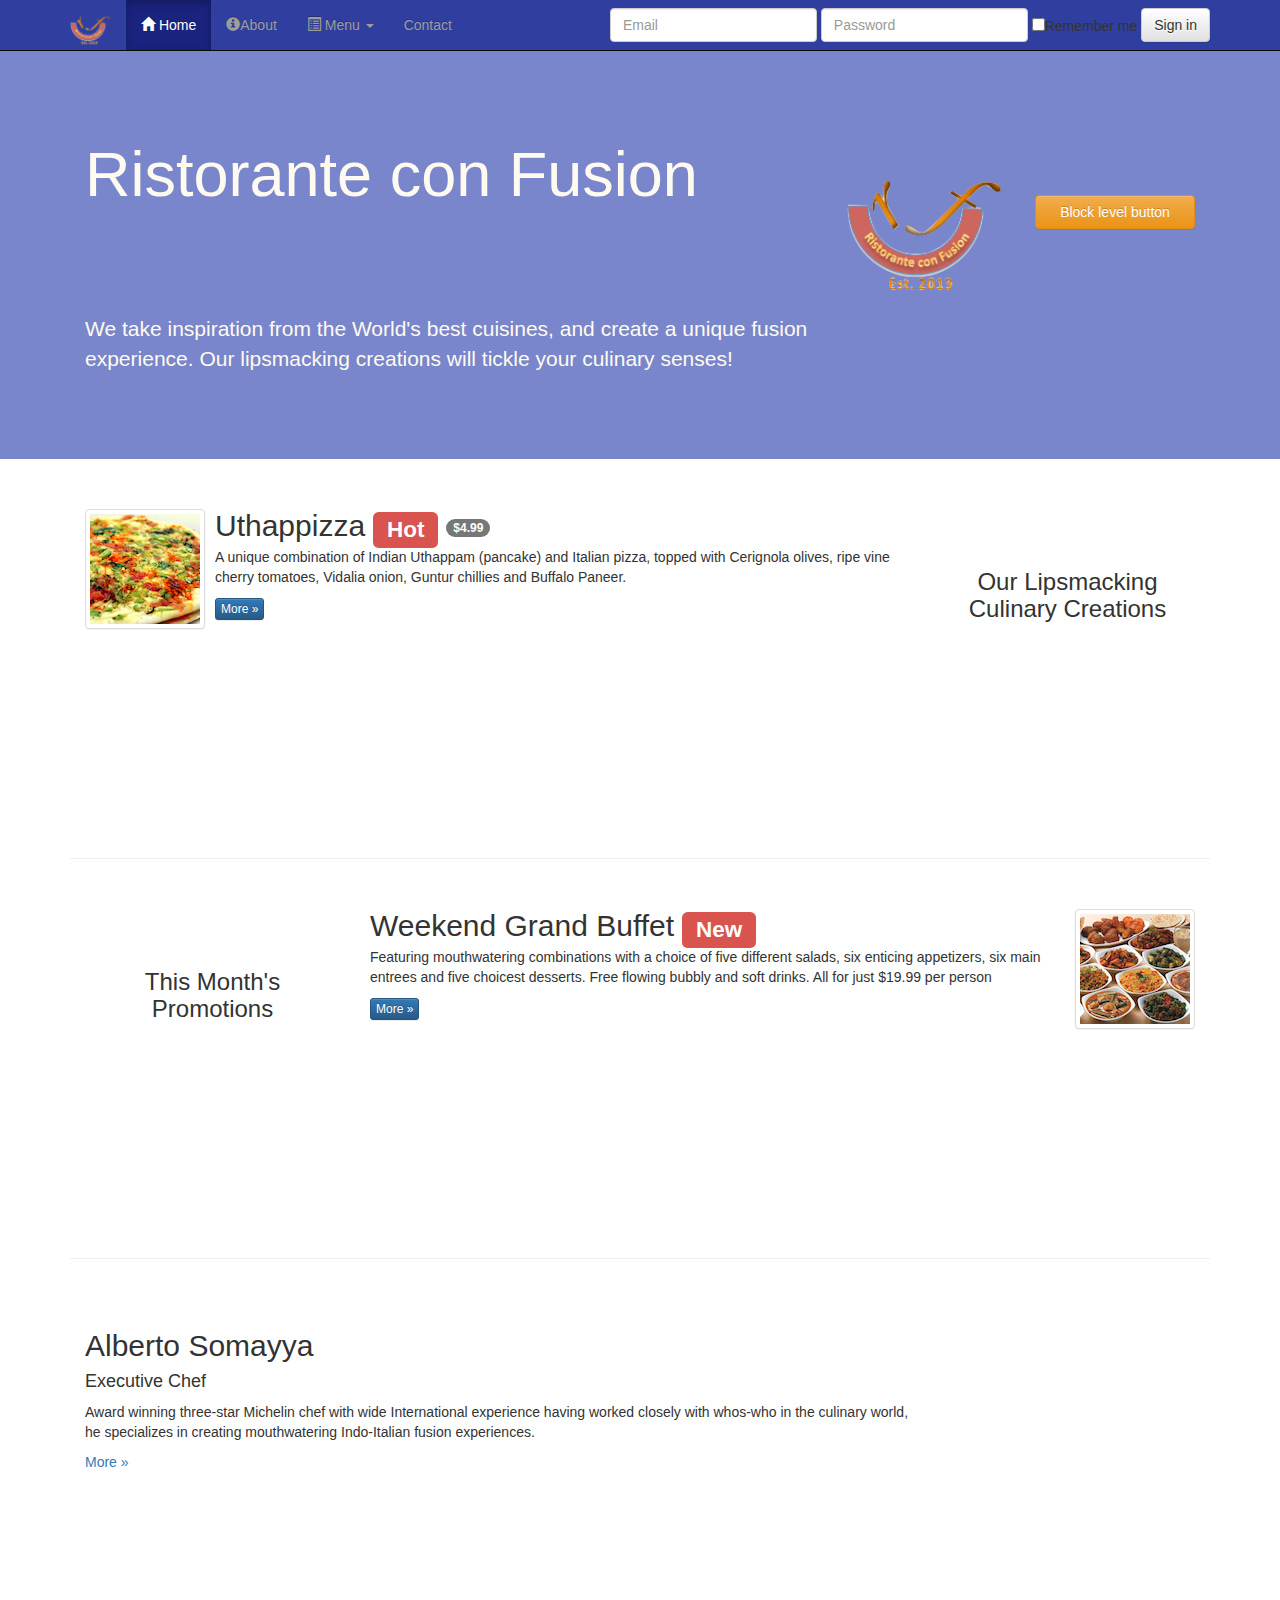
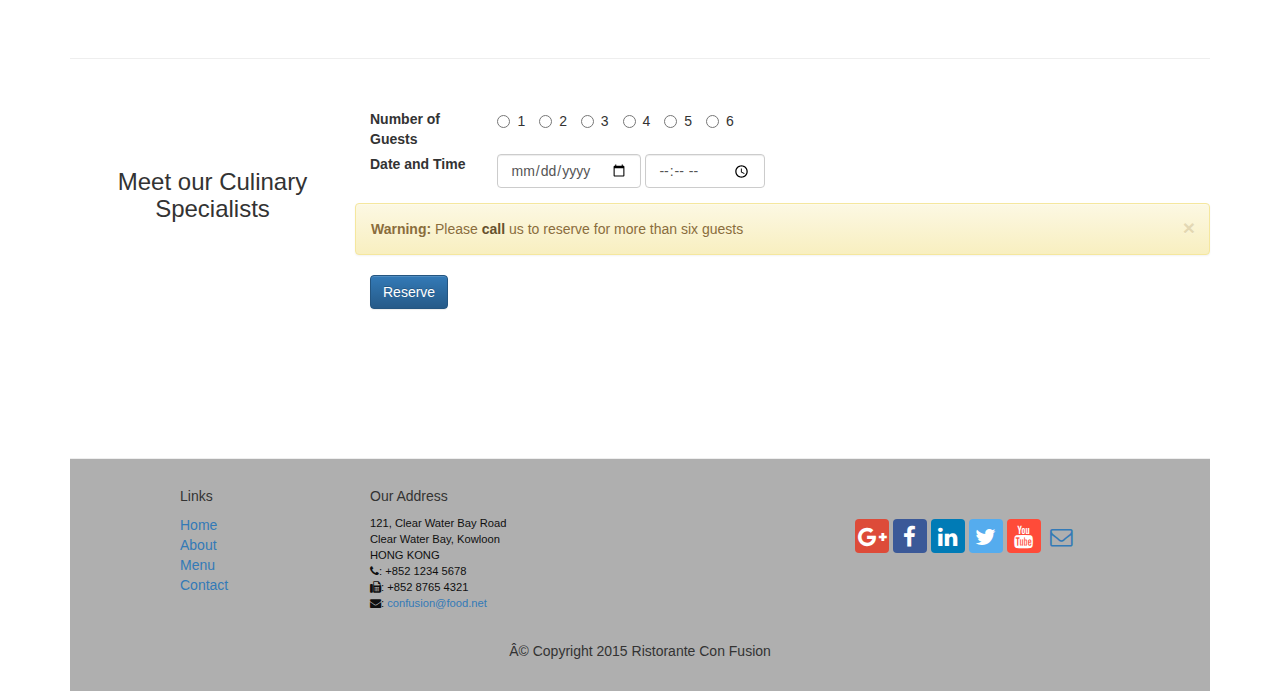
<file: src/index.html>
<!DOCTYPE html>
<html>
<head>

<meta charset="ISO-8859-1">
<meta charset="utf-8">
<meta http-equiv="X-UA-Compatible" content="IE=edge">
<meta name="viewport" content="width=device-width, initial-scale=1">

<link href="css/font-awesome.min.css" rel="stylesheet">
<link href="css/bootstrap-social.css" rel="stylesheet">
<link href="css/bootstrap.min.css" rel="stylesheet">
<link href="css/bootstrap-theme.min.css" rel="stylesheet">
<link href="css/mystyles.css" rel="stylesheet">

<title>Ristorante Con Fusion</title>
</head>

<body>
	<nav class="navbar navbar-inverse navbar-fixed-top" role="navigation">
		<div class="container">
			<div class="navbar-header">
				<button type="button" class="navbar-toggle collapsed"
					data-toggle="collapse" data-target="#navbar" aria-expanded="false"
					aria-controls="navbar">
					<span class="sr-only">Toggle navigation</span> <span
						class="icon-bar"></span> <span class="icon-bar"></span> <span
						class="icon-bar"></span>
				</button>
				<a class="navbar-brand" href="#"><img src="img/logo.png"
					height=30 width=41></a>
			</div>
			<div id="navbar" class="navbar-collapse collapse">
				<ul class="nav navbar-nav">
					<li class="active"><a href="index.html"><span
							class="glyphicon glyphicon-home" aria-hidden="true"></span> Home</a></li>
					<li><a href="aboutus.html"><span
							class="glyphicon glyphicon-info-sign" aria-hidden="true"></span>About</a></li>
					<li class="dropdown"><a href="#" class="dropdown-toggle"
						data-toggle="dropdown" role="button" aria-haspopup="true"
						aria-expanded="false"><span
							class="glyphicon glyphicon-list-alt" aria-hidden="true"></span>
							Menu <span class="caret"></span></a>
						<ul class="dropdown-menu">
							<li><a href="#">Appetizers</a></li>
							<li><a href="#">Main Courses</a></li>
							<li><a href="#">Desserts</a></li>
							<li><a href="#">Drinks</a></li>
							<li role="separator" class="divider"></li>
							<li class="dropdown-header">Specials</li>
							<li><a href="#">Lunch Buffet</a></li>
							<li><a href="#">Weekend Brunch</a></li>
						</ul></li>
					<li><a href="contactus.html">Contact</a></li>
				</ul>
				<form class="navbar-form navbar-right">
					<div class="form-group">
						<label class="sr-only" for="email">Email address</label> <input
							type="email" class="form-control" id="email" placeholder="Email">
					</div>
					<div class="form-group">
						<label class="sr-only" for="password">Password</label> <input
							type="password" class="form-control" id="password"
							placeholder="Password">
					</div>
					<div class="checkbox">
						<label><input type="checkbox">Remember me</label>
					</div>
					<button type="submit" class="btn btn-default">Sign in</button>
				</form>
			</div>
		</div>
	</nav>
	<header class="jumbotron">
		<div class="container">
			<div class="row row-header">
				<div class="col-xs-12 col-sm-8">
					<h1>Ristorante con Fusion</h1>
					<p style="padding: 40px;"></p>
					<p>We take inspiration from the World's best cuisines, and
						create a unique fusion experience. Our lipsmacking creations will
						tickle your culinary senses!</p>
				</div>
				<div class="col-xs-12 col-sm-2">
					<p style="padding: 20px;"></p>
					<img src="img/logo.png" class="img-responsive">
				</div>
				<p style="padding: 30px;"></p>
				<div class="col-xs-12 col-sm-2">
					<button type="button" href="#reserveForm"
						class="btn btn-warning btn-block">Block level button</button>
				</div>
			</div>
		</div>
	</header>

	<div class="container">
		<div class="row row-content">
			<div class="col-xs-12 col-sm-3 col-sm-push-9">
				<p style="padding: 20px;"></p>
				<h3 align=center>Our Lipsmacking Culinary Creations</h3>
			</div>
			<div class="col-xs-12 col-sm-9 col-sm-pull-3">
				<div class="media">
					<div class="media-left media-middle">
						<a href="#"> <img class="media-object img-thumbnail"
							src="img/uthappizza.png" alt="Uthappizza">
						</a>
					</div>
					<div class="media-body">
						<h2 class="media-heading">
							Uthappizza <span class="label label-danger">Hot</span> <span
								class="badge">$4.99</span>
						</h2>
						<p>A unique combination of Indian Uthappam (pancake) and
							Italian pizza, topped with Cerignola olives, ripe vine cherry
							tomatoes, Vidalia onion, Guntur chillies and Buffalo Paneer.</p>
						<p>
							<a class="btn btn-primary btn-xs" href="#">More &raquo;</a>
						</p>
					</div>
				</div>
			</div>
		</div>

		<div class="row row-content">
			<div class="col-xs-12 col-sm-3">
				<p style="padding: 20px;"></p>
				<h3 align=center>This Month's Promotions</h3>
			</div>
			<div class="col-xs-12 col-sm-9">
				<div class="media">
					<div class="media-body">
						<h2 class="media-heading">
							Weekend Grand Buffet <span class="label label-danger">New</span>
						</h2>
						<p>Featuring mouthwatering combinations with a choice of five
							different salads, six enticing appetizers, six main entrees and
							five choicest desserts. Free flowing bubbly and soft drinks. All
							for just $19.99 per person</p>
						<p>
							<a class="btn btn-primary btn-xs" href="#">More &raquo;</a>
						</p>
					</div>
					<div class="media-right">
						<a href="#"> <img class="media-object img-thumbnail"
							src="img/buffet.png" alt="Buffet">
						</a>
					</div>
				</div>
			</div>
		</div>


		<div class="row row-content">
			<div class="col-xs-12 col-sm-3 col-sm-pull-9">
				<p style="padding: 20px;"></p>
				<h3 align=center>Meet our Culinary Specialists</h3>
			</div>
			<div class="col-xs-12 col-sm-9 col-sm-pull-3">
				<h2>Alberto Somayya</h2>
				<h4>Executive Chef</h4>
				<p>Award winning three-star Michelin chef with wide
					International experience having worked closely with whos-who in the
					culinary world, he specializes in creating mouthwatering
					Indo-Italian fusion experiences.</p>
				<p>
					<a href="#">More &raquo;</a>
				</p>
			</div>
		</div>

		<div class="row row-content">
			<form id="reserveForm">
				<div class="col-xs-12 col-sm-3">
					<p style="padding: 20px;"></p>
					<h3 align=center>Meet our Culinary Specialists</h3>
				</div>
				<div class="col-xs-12 col-sm-9">
					<div class="row">
						<div class="form-group">
							<label for="guests" class="col-sm-2 control-label">Number
								of Guests</label> <label class="radio-inline"> <input
								type="radio" name="inlineRadioOptions" id="inlineRadio1"
								value="option1"> 1
							</label> <label class="radio-inline"> <input type="radio"
								name="inlineRadioOptions" id="inlineRadio2" value="option2">
								2
							</label> <label class="radio-inline"> <input type="radio"
								name="inlineRadioOptions" id="inlineRadio3" value="option3">
								3
							</label> <label class="radio-inline"> <input type="radio"
								name="inlineRadioOptions" id="inlineRadio1" value="option1">
								4
							</label> <label class="radio-inline"> <input type="radio"
								name="inlineRadioOptions" id="inlineRadio1" value="option1">
								5
							</label> <label class="radio-inline"> <input type="radio"
								name="inlineRadioOptions" id="inlineRadio1" value="option1">
								6
							</label>
						</div>
					</div>

					<div class="row">
						<div class="form-inline form-group">
							<label for="guests" class="col-sm-2 control-label">Date
								and Time</label> <input type="date" class="form-control"> <input
								type="time" class="form-control">
						</div>
					</div>

					<div class="row">
						<div class="alert alert-warning alert-dismissible" role="alert">
							<button type="button" class="close" data-dismiss="alert"
								aria-label="Close">
								<span aria-hidden="true">&times;</span>
							</button>
							<strong>Warning:</strong> Please <a href="tel:+20384930285"
								class="alert-link">call</a> us to reserve for more than six
							guests

						</div>
					</div>
					<div class="row">
						<div class="form-group">
							<div class="col-sm-4">
								<button type="button" class="btn btn-primary ">Reserve</button>
							</div>
						</div>
					</div>
				</div>
			</form>
		</div>
	</div>

	<footer>
		<div class="container">
			<div class="row row-footer">
				<div class="col-xs-5 col-xs-offset-1 col-sm-2 col-sm-offset-1">
					<h5>Links</h5>
					<ul class="list-unstyled">
						<li><a href="#">Home</a></li>
						<li><a href="#">About</a></li>
						<li><a href="#">Menu</a></li>
						<li><a href="#">Contact</a></li>
					</ul>
				</div>
				<div class="col-xs-6 col-sm-5">
					<h5>Our Address</h5>

					<address>
						121, Clear Water Bay Road<br> Clear Water Bay, Kowloon<br>
						HONG KONG<br> <i class="fa fa-phone"></i>: +852 1234 5678<br>
						<i class="fa fa-fax"></i>: +852 8765 4321<br> <i
							class="fa fa-envelope"></i>: <a href="mailto:confusion@food.net">confusion@food.net</a>
					</address>
				</div>
				<div class="col-xs-12 col-sm-4">
					<div class="nav navbar-nav" style="padding: 40px 10px;">
						<a class="btn btn-social-icon btn-google-plus"
							href="http://google.com/+"><i class="fa fa-google-plus"></i></a>
						<a class="btn btn-social-icon btn-facebook"
							href="http://www.facebook.com/profile.php?id="><i
							class="fa fa-facebook"></i></a> <a
							class="btn btn-social-icon btn-linkedin"
							href="http://www.linkedin.com/in/"><i class="fa fa-linkedin"></i></a>
						<a class="btn btn-social-icon btn-twitter"
							href="http://twitter.com/"><i class="fa fa-twitter"></i></a> <a
							class="btn btn-social-icon btn-youtube"
							href="http://youtube.com/"><i class="fa fa-youtube"></i></a> <a
							class="btn btn-social-icon" href="mailto:"><i
							class="fa fa-envelope-o"></i></a>
					</div>
				</div>
				<div class="col-xs-12">
					<p style="padding: 10px;"></p>
					<p align=center>© Copyright 2015 Ristorante Con Fusion</p>
				</div>
			</div>
		</div>
	</footer>
	<script
		src="https://ajax.googleapis.com/ajax/libs/jquery/1.11.3/jquery.min.js"></script>
	<script src="js/bootstrap.min.js"></script>
</body>
</html>
</file>
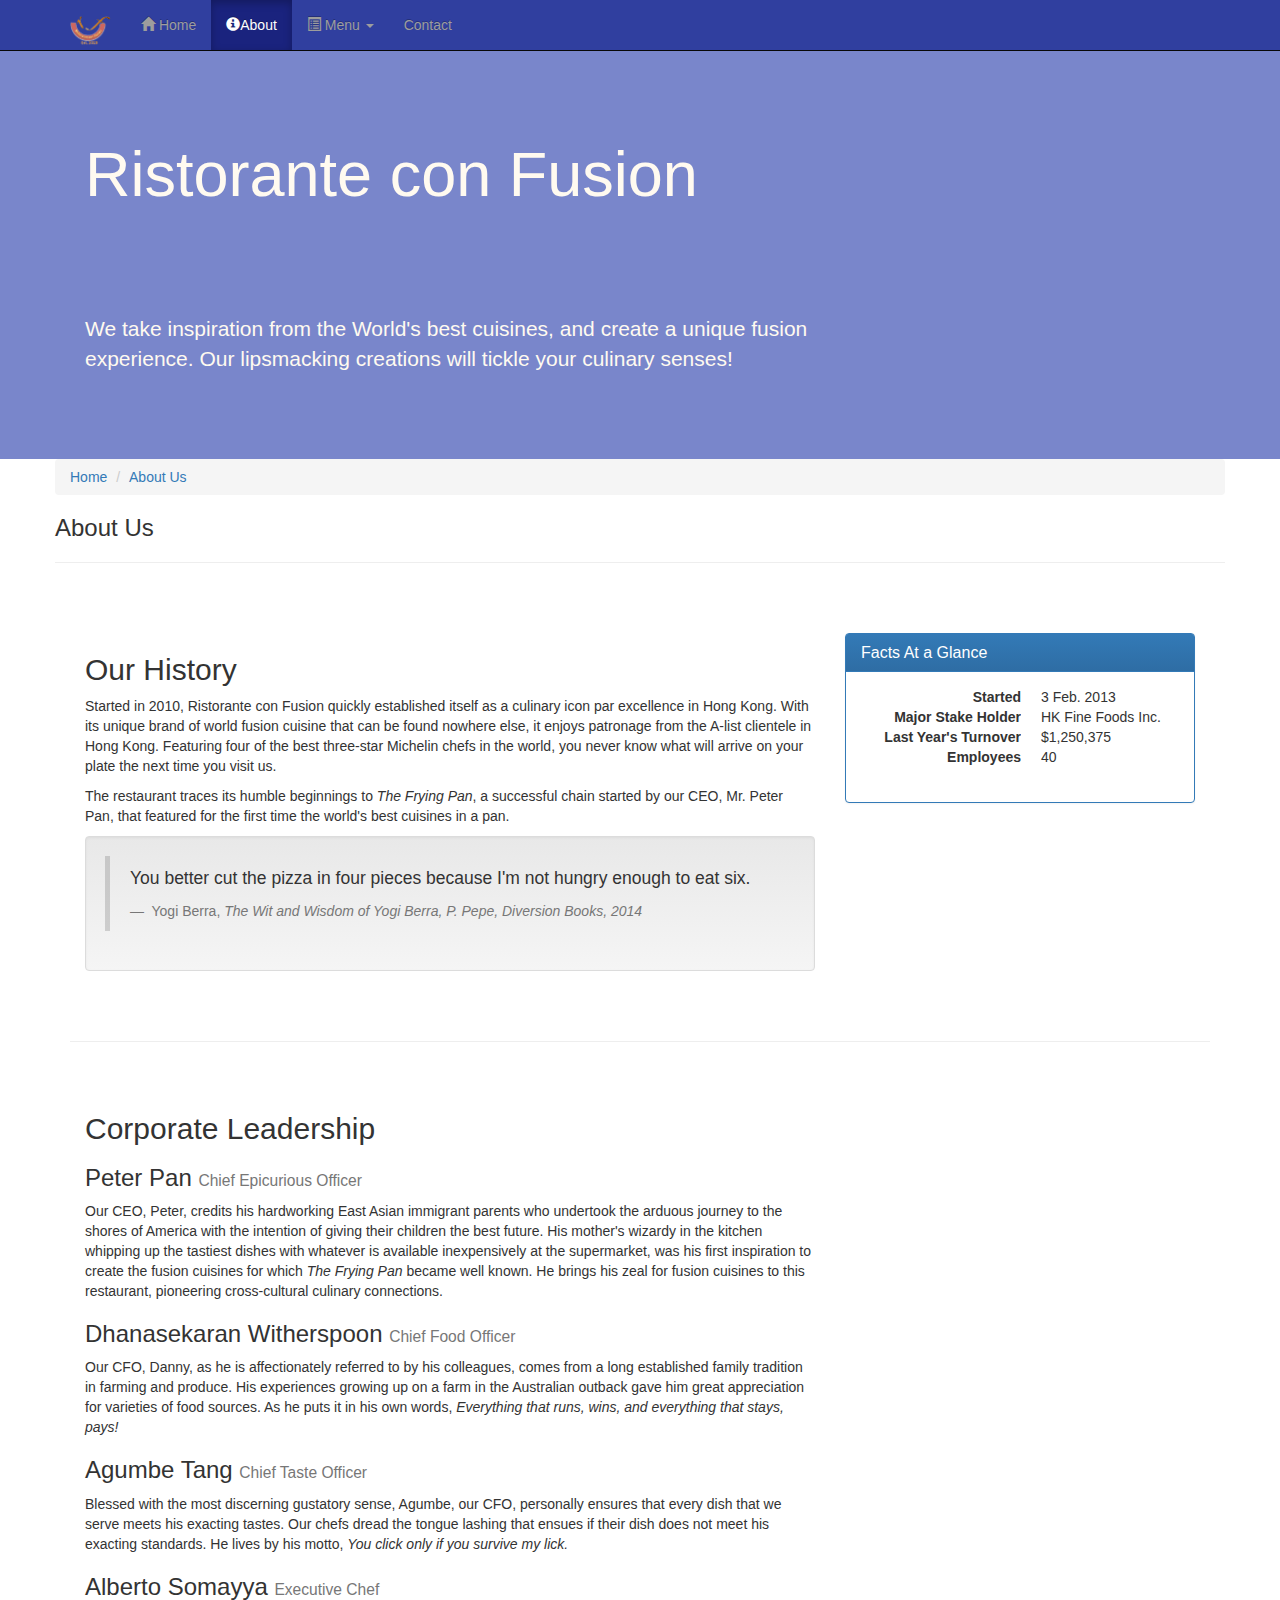
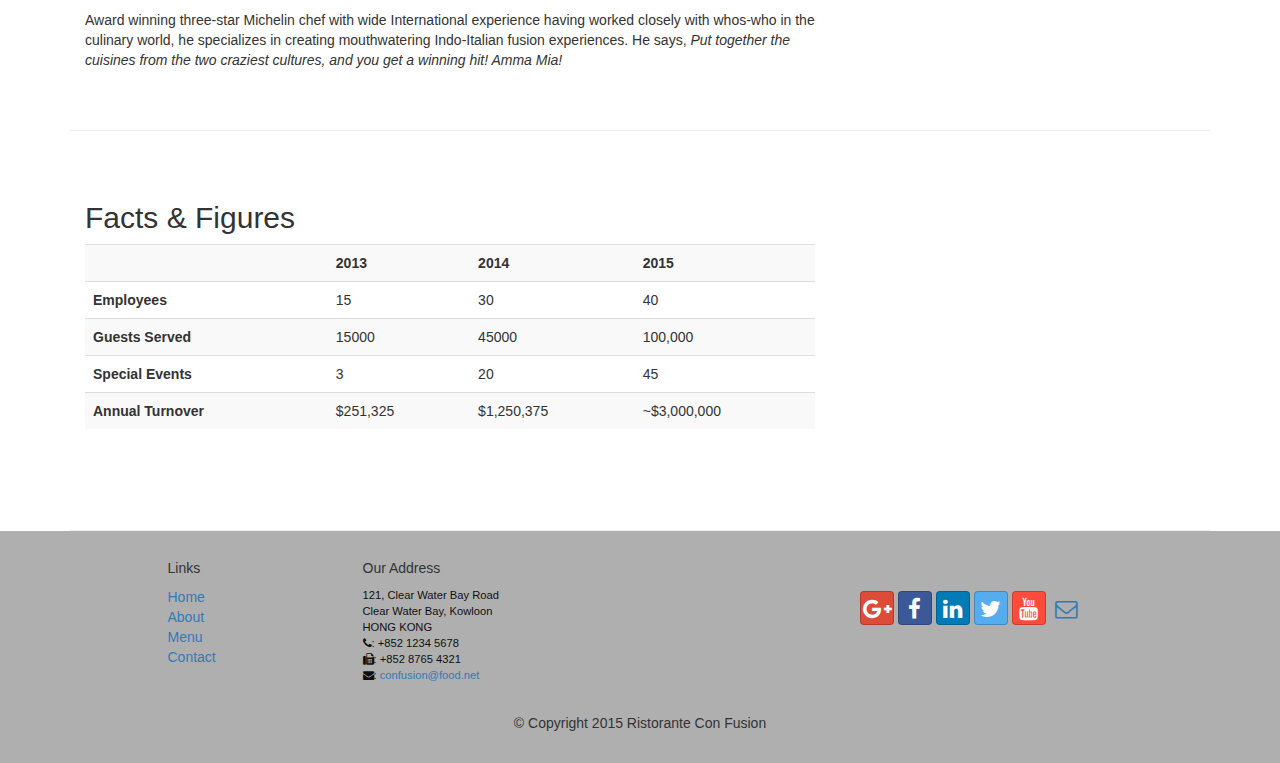
<file: src/aboutus.html>
<!DOCTYPE html>
<html lang="en">

<head>
<meta charset="utf-8">
<meta http-equiv="X-UA-Compatible" content="IE=edge">
<meta name="viewport" content="width=device-width, initial-scale=1">
<!-- The above 3 meta tags *must* come first in the head; any other head 
         content must come *after* these tags -->
<title>Ristorante Con Fusion: About Us</title>
<!-- Bootstrap -->
<link href="css/bootstrap.min.css" rel="stylesheet">
<link href="css/bootstrap-theme.min.css" rel="stylesheet">
<link href="css/font-awesome.min.css" rel="stylesheet">
<link href="css/bootstrap-social.css" rel="stylesheet">
<link href="css/mystyles.css" rel="stylesheet">

<!-- HTML5 shim and Respond.js for IE8 support of HTML5 elements and media queries -->
<!-- WARNING: Respond.js doesn't work if you view the page via file:// -->
<!--[if lt IE 9]>
      <script src="https://oss.maxcdn.com/html5shiv/3.7.2/html5shiv.min.js"></script>
      <script src="https://oss.maxcdn.com/respond/1.4.2/respond.min.js"></script>
    <![endif]-->
</head>

<body>
	<nav class="navbar navbar-inverse navbar-fixed-top" role="navigation">
		<div class="container">
			<div class="navbar-header">
				<button type="button" class="navbar-toggle collapsed"
					data-toggle="collapse" data-target="#navbar" aria-expanded="false"
					aria-controls="navbar">
					<span class="sr-only">Toggle navigation</span> <span
						class="icon-bar"></span> <span class="icon-bar"></span> <span
						class="icon-bar"></span>
				</button>
				<a class="navbar-brand" href="#"><img src="img/logo.png" height=30 width=41></a>
			</div>
			<div id="navbar" class="navbar-collapse collapse">
				<ul class="nav navbar-nav">
					<li><a href="index.html"><span
							class="glyphicon glyphicon-home" aria-hidden="true"></span> Home</a></li>
					<li class="active"><a href="aboutus.html"><span
							class="glyphicon glyphicon-info-sign" aria-hidden="true"></span>About</a></li>
					<li class="dropdown"><a href="#" class="dropdown-toggle"
						data-toggle="dropdown" role="button" aria-haspopup="true"
						aria-expanded="false"><span
							class="glyphicon glyphicon-list-alt" aria-hidden="true"></span>
							Menu <span class="caret"></span></a>
						<ul class="dropdown-menu">
							<li><a href="#">Appetizers</a></li>
							<li><a href="#">Main Courses</a></li>
							<li><a href="#">Desserts</a></li>
							<li><a href="#">Drinks</a></li>
							<li role="separator" class="divider"></li>
							<li class="dropdown-header">Specials</li>
							<li><a href="#">Lunch Buffet</a></li>
							<li><a href="#">Weekend Brunch</a></li>
						</ul></li>
					<li><a href="contactus.html">Contact</a></li>
				</ul>
			</div>
		</div>
	</nav>
	<header class="jumbotron">

		<!-- Main component for a primary marketing message or call to action -->

		<div class="container">
			<div class="row row-header">
				<div class="col-xs-12 col-sm-8">
					<h1>Ristorante con Fusion</h1>
					<p style="padding: 40px;"></p>
					<p>We take inspiration from the World's best cuisines, and
						create a unique fusion experience. Our lipsmacking creations will
						tickle your culinary senses!</p>
				</div>
				<div class="col-xs-12 col-sm-4"></div>
			</div>
		</div>
	</header>

	<div class="container">
		<div class="row">
			<div>
				<ol class="breadcrumb">
					<li><a href="index.html">Home</a></li>
					<li class="active"><a href="aboutus.html">About Us</a></li>
				</ol>
			</div>
			<div>
				<h3>About Us</h3>
				<hr>
			</div>
		</div>

		<div class="row row-content">
			<div class="col-xs-12 col-sm-8">
				<h2>Our History</h2>
				<p>Started in 2010, Ristorante con Fusion quickly established
					itself as a culinary icon par excellence in Hong Kong. With its
					unique brand of world fusion cuisine that can be found nowhere
					else, it enjoys patronage from the A-list clientele in Hong Kong.
					Featuring four of the best three-star Michelin chefs in the world,
					you never know what will arrive on your plate the next time you
					visit us.</p>
				<p>
					The restaurant traces its humble beginnings to <em>The Frying
						Pan</em>, a successful chain started by our CEO, Mr. Peter Pan, that
					featured for the first time the world's best cuisines in a pan.
				</p>
				<div class="well">
					<blockquote>
						<p>You better cut the pizza in four pieces because I'm not
							hungry enough to eat six.</p>
						<footer>
							Yogi Berra, <cite>The Wit and Wisdom of Yogi Berra, P.
								Pepe, Diversion Books, 2014</cite>
						</footer>
					</blockquote>
				</div>
			</div>
			<div class="col-xs-12 col-sm-4">
				<div class="panel panel-primary">
					<div class="panel-heading">
						<h3 class="panel-title">Facts At a Glance</h3>
					</div>
					<div class="panel-body">
						<dl class="dl-horizontal">
							<dt>Started</dt>
							<dd>3 Feb. 2013</dd>
							<dt>Major Stake Holder</dt>
							<dd>HK Fine Foods Inc.</dd>
							<dt>Last Year's Turnover</dt>
							<dd>$1,250,375</dd>
							<dt>Employees</dt>
							<dd>40</dd>
						</dl>
					</div>
				</div>
				<p style="padding: 20px;"></p>
			</div>
		</div>


		<div class="row row-content">
			<div class="col-xs-12 col-sm-8">
				<h2>Corporate Leadership</h2>
				<h3>
					Peter Pan <small>Chief Epicurious Officer</small>
				</h3>
				<p>
					Our CEO, Peter, credits his hardworking East Asian immigrant
					parents who undertook the arduous journey to the shores of America
					with the intention of giving their children the best future. His
					mother's wizardy in the kitchen whipping up the tastiest dishes
					with whatever is available inexpensively at the supermarket, was
					his first inspiration to create the fusion cuisines for which <em>The
						Frying Pan</em> became well known. He brings his zeal for fusion
					cuisines to this restaurant, pioneering cross-cultural culinary
					connections.
				</p>
				<h3>
					Dhanasekaran Witherspoon <small>Chief Food Officer</small>
				</h3>
				<p>
					Our CFO, Danny, as he is affectionately referred to by his
					colleagues, comes from a long established family tradition in
					farming and produce. His experiences growing up on a farm in the
					Australian outback gave him great appreciation for varieties of
					food sources. As he puts it in his own words, <em>Everything
						that runs, wins, and everything that stays, pays!</em>
				</p>
				<h3>
					Agumbe Tang <small>Chief Taste Officer</small>
				</h3>
				<p>
					Blessed with the most discerning gustatory sense, Agumbe, our CFO,
					personally ensures that every dish that we serve meets his exacting
					tastes. Our chefs dread the tongue lashing that ensues if their
					dish does not meet his exacting standards. He lives by his motto, <em>You
						click only if you survive my lick.</em>
				</p>
				<h3>
					Alberto Somayya <small>Executive Chef</small>
				</h3>
				<p>
					Award winning three-star Michelin chef with wide International
					experience having worked closely with whos-who in the culinary
					world, he specializes in creating mouthwatering Indo-Italian fusion
					experiences. He says, <em>Put together the cuisines from the
						two craziest cultures, and you get a winning hit! Amma Mia!</em>
				</p>
			</div>
			<div class="col-xs-12 col-sm-4">
				<p style="padding: 20px;"></p>
			</div>
		</div>
		<div class="row row-content">
			<div class="col-xs-12 col-sm-8">
				<h2>Facts &amp; Figures</h2>
				<div class="table-responsive">
					<table class="table table-striped">
						<tr>
							<td>&nbsp;</td>
							<th>2013</th>
							<th>2014</th>
							<th>2015</th>
						</tr>
						<tr>
							<th>Employees</th>
							<td>15</td>
							<td>30</td>
							<td>40</td>
						</tr>
						<tr>
							<th>Guests Served</th>
							<td>15000</td>
							<td>45000</td>
							<td>100,000</td>
						</tr>
						<tr>
							<th>Special Events</th>
							<td>3</td>
							<td>20</td>
							<td>45</td>
						</tr>
						<tr>
							<th>Annual Turnover</th>
							<td>$251,325</td>
							<td>$1,250,375</td>
							<td>~$3,000,000</td>
						</tr>
					</table>
				</div>
			</div>
			<div class="col-xs-12 col-sm-4">
				<p style="padding: 20px;"></p>
			</div>
		</div>
	</div>

	<footer class="row-footer">
		<div class="container">
			<div class="row">
				<div class="col-xs-5 col-xs-offset-1 col-sm-2 col-sm-offset-1">
					<h5>Links</h5>
					<ul class="list-unstyled">
						<li><a href="#">Home</a></li>
						<li><a href="#">About</a></li>
						<li><a href="#">Menu</a></li>
						<li><a href="#">Contact</a></li>
					</ul>
				</div>
				<div class="col-xs-6 col-sm-5">
					<h5>Our Address</h5>
					<address>
						121, Clear Water Bay Road<br> Clear Water Bay, Kowloon<br>
						HONG KONG<br> <i class="fa fa-phone"></i>: +852 1234 5678<br>
						<i class="fa fa-fax"></i>: +852 8765 4321<br> <i
							class="fa fa-envelope"></i>: <a href="mailto:confusion@food.net">confusion@food.net</a>
					</address>
				</div>
				<div class="col-xs-12 col-sm-4">
					<div class="nav navbar-nav" style="padding: 40px 10px;">
						<a class="btn btn-social-icon btn-google-plus"
							href="http://google.com/+"><i class="fa fa-google-plus"></i></a>
						<a class="btn btn-social-icon btn-facebook"
							href="http://www.facebook.com/profile.php?id="><i
							class="fa fa-facebook"></i></a> <a
							class="btn btn-social-icon btn-linkedin"
							href="http://www.linkedin.com/in/"><i class="fa fa-linkedin"></i></a>
						<a class="btn btn-social-icon btn-twitter"
							href="http://twitter.com/"><i class="fa fa-twitter"></i></a> <a
							class="btn btn-social-icon btn-youtube"
							href="http://youtube.com/"><i class="fa fa-youtube"></i></a> <a
							class="btn btn-social-icon" href="mailto:"><i
							class="fa fa-envelope-o"></i></a>
					</div>
				</div>
				<div class="col-xs-12">
					<p style="padding: 10px;"></p>
					<p align=center>© Copyright 2015 Ristorante Con Fusion</p>
				</div>
			</div>
		</div>
	</footer>
	<!-- jQuery (necessary for Bootstrap's JavaScript plugins) -->
	<script
		src="https://ajax.googleapis.com/ajax/libs/jquery/1.11.3/jquery.min.js"></script>
	<!-- Include all compiled plugins (below), or include individual files as needed -->
	<script src="js/bootstrap.min.js"></script>
</body>

</html>
</file>
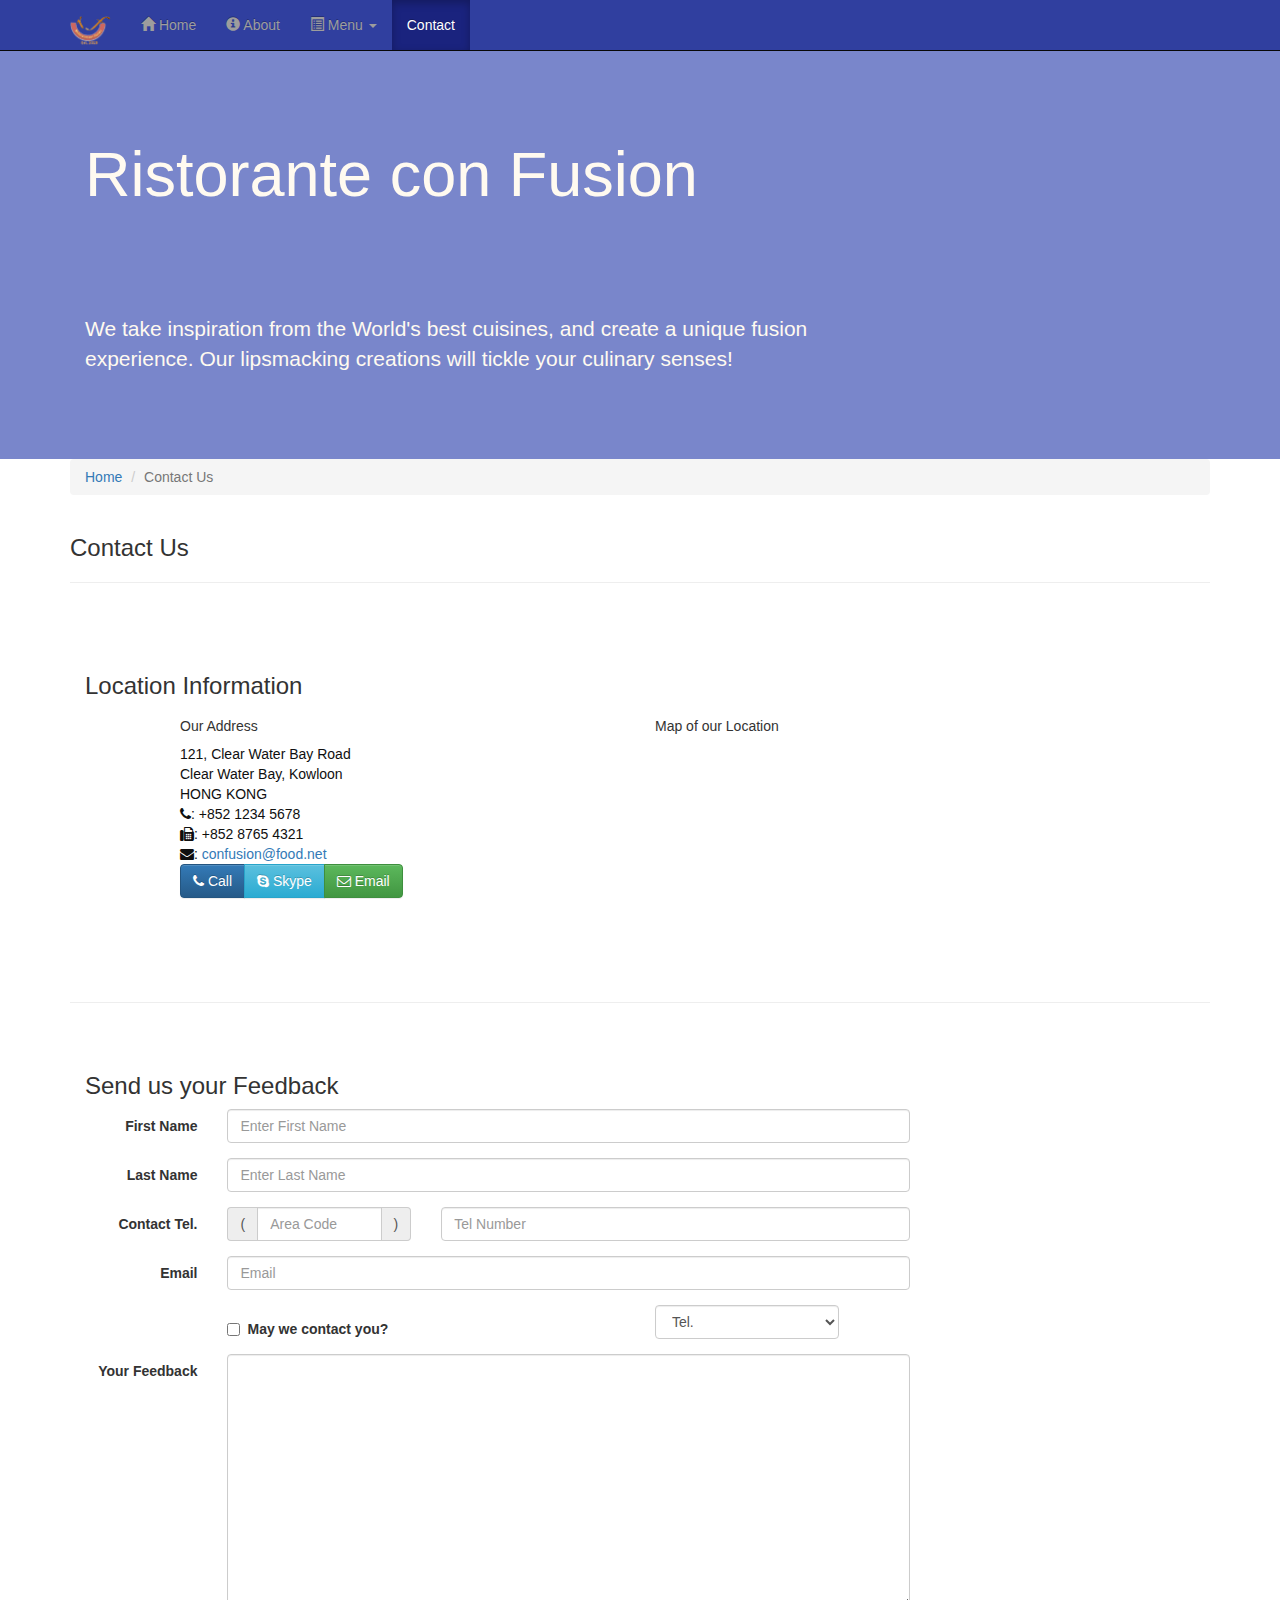
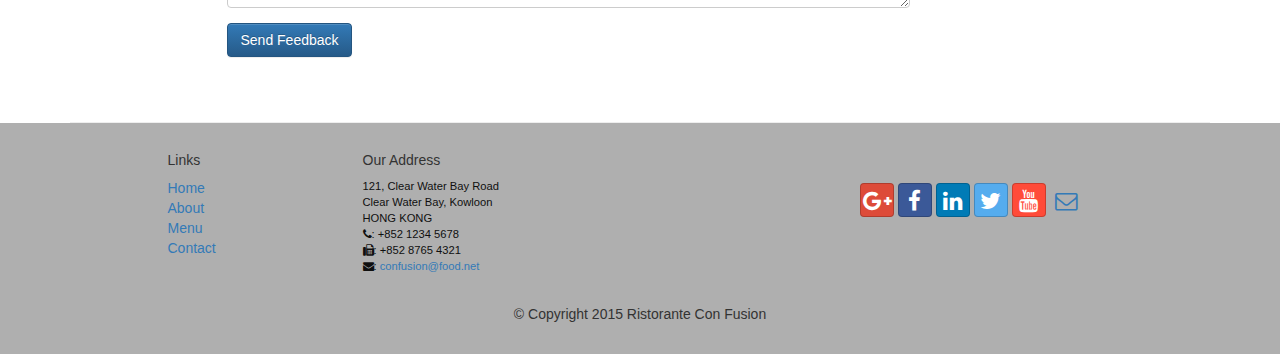
<file: src/contactus.html>
<!DOCTYPE html>
<html lang="en">

<head>
<meta charset="utf-8">
<meta http-equiv="X-UA-Compatible" content="IE=edge">
<meta name="viewport" content="width=device-width, initial-scale=1">
<!-- The above 3 meta tags *must* come first in the head; any other head 
         content must come *after* these tags -->
<title>Ristorante Con Fusion: About Us</title>
<!-- Bootstrap -->
<link href="css/bootstrap.min.css" rel="stylesheet">
<link href="css/bootstrap-theme.min.css" rel="stylesheet">
<link href="css/font-awesome.min.css" rel="stylesheet">
<link href="css/bootstrap-social.css" rel="stylesheet">
<link href="css/mystyles.css" rel="stylesheet">

<!-- HTML5 shim and Respond.js for IE8 support of HTML5 elements and media queries -->
<!-- WARNING: Respond.js doesn't work if you view the page via file:// -->
<!--[if lt IE 9]>
      <script src="https://oss.maxcdn.com/html5shiv/3.7.2/html5shiv.min.js"></script>
      <script src="https://oss.maxcdn.com/respond/1.4.2/respond.min.js"></script>
    <![endif]-->
</head>

<body>
	<nav class="navbar navbar-inverse navbar-fixed-top" role="navigation">
		<div class="container">
			<div class="navbar-header">
				<button type="button" class="navbar-toggle collapsed"
					data-toggle="collapse" data-target="#navbar" aria-expanded="false"
					aria-controls="navbar">
					<span class="sr-only">Toggle navigation</span> <span
						class="icon-bar"></span> <span class="icon-bar"></span> <span
						class="icon-bar"></span>
				</button>
				<a class="navbar-brand" href="#"><img src="img/logo.png" height=30 width=41></a>
			</div>
			<div id="navbar" class="navbar-collapse collapse">
				<ul class="nav navbar-nav">
					<li><a href="index.html"><span
							class="glyphicon glyphicon-home" aria-hidden="true"></span> Home</a></li>
					<li><a href="aboutus.html"> <span
							class="glyphicon glyphicon-info-sign" aria-hidden="true"></span>
							About
					</a></li>
					<li class="dropdown"><a href="#" class="dropdown-toggle"
						data-toggle="dropdown" role="button" aria-haspopup="true"
						aria-expanded="false"> <span
							class="glyphicon glyphicon-list-alt" aria-hidden="true"></span>
							Menu <span class="caret"></span></a>
						<ul class="dropdown-menu">
							<li><a href="#">Appetizers</a></li>
							<li><a href="#">Main Courses</a></li>
							<li><a href="#">Desserts</a></li>
							<li><a href="#">Drinks</a></li>
							<li role="separator" class="divider"></li>
							<li class="dropdown-header">Specials</li>
							<li><a href="#">Lunch Buffet</a></li>
							<li><a href="#">Weekend Brunch</a></li>
						</ul></li>
					<li class="active"><a href="contactus.html">Contact</a></li>
				</ul>
			</div>
		</div>
	</nav>
	<header class="jumbotron">

		<!-- Main component for a primary marketing message or call to action -->

		<div class="container">
			<div class="row row-header">
				<div class="col-xs-12 col-sm-8">
					<h1>Ristorante con Fusion</h1>
					<p style="padding: 40px;"></p>
					<p>We take inspiration from the World's best cuisines, and
						create a unique fusion experience. Our lipsmacking creations will
						tickle your culinary senses!</p>
				</div>
				<div class="col-xs-12 col-sm-4"></div>
			</div>
		</div>
	</header>

	<div class="container">
		<div class="row">
			<div class="col-xs-12">
				<ul class="breadcrumb">
					<li><a href="index.html">Home</a></li>
					<li class="active">Contact Us</li>
				</ul>
			</div>
			<div class="col-xs-12">
				<h3>Contact Us</h3>
				<hr>
			</div>
		</div>

		<div class="row row-content">
			<div class="col-xs-12">
				<h3>Location Information</h3>
			</div>
			<div class="col-xs-12 col-sm-4 col-sm-offset-1">
				<h5>Our Address</h5>
				<address style="font-size: 100%">
					121, Clear Water Bay Road<br> Clear Water Bay, Kowloon<br>
					HONG KONG<br> <i class="fa fa-phone"></i>: +852 1234 5678<br>
					<i class="fa fa-fax"></i>: +852 8765 4321<br> <i
						class="fa fa-envelope"></i>: <a href="mailto:confusion@food.net">confusion@food.net</a>
				</address>
			</div>
			<div class="col-xs-12 col-sm-6 col-sm-offset-1">
				<h5>Map of our Location</h5>
			</div>
			<div class="col-xs-12 col-sm-11 col-sm-offset-1">
				<div class="btn-group" role="group" aria-label="...">
					<a type="button" class="btn btn-primary" href="tel:+85212345678">
						<i class="fa fa-phone"></i> Call
					</a> <a type="button" class="btn btn-info"> <i class="fa fa-skype"></i>
						Skype
					</a> <a type="button" class="btn btn-success"
						href="mailto:confusion@food.net"> <i class="fa fa-envelope-o"></i>
						Email
					</a>
				</div>
			</div>
		</div>

		<div class="row row-content">
			<div class="col-xs-12">
				<h3>Send us your Feedback</h3>
			</div>
			<div class="col-xs-12 col-sm-9">
				<form class="form-horizontal" role="form">
					<div class="form-group">
						<label for="firstname" class="col-sm-2 control-label">First
							Name</label>
						<div class="col-sm-10">
							<input type="text" class="form-control" id="firstname"
								name="firstname" placeholder="Enter First Name">
						</div>
					</div>
					<div class="form-group">
						<label for="lastname" class="col-sm-2 control-label">Last
							Name</label>
						<div class="col-sm-10">
							<input type="text" class="form-control" id="lastname"
								name="lastname" placeholder="Enter Last Name">
						</div>
					</div>
					<div class="form-group">
						<label for="telnum" class="col-sm-2 control-label">Contact
							Tel.</label>
						<div class="col-xs-5 col-sm-4 col-md-3">
							<div class="input-group">
								<div class="input-group-addon">(</div>
								<input type="tel" class="form-control" id="areacode"
									name="areacode" placeholder="Area Code">
								<div class="input-group-addon">)</div>
							</div>
						</div>
						<div class="col-xs-7 col-sm-6 col-md-7">
							<input type="tel" class="form-control" id="telnum" name="telnum"
								placeholder="Tel Number">
						</div>
					</div>
					<div class="form-group">
						<label for="emailid" class="col-sm-2 control-label">Email</label>
						<div class="col-sm-10">
							<input type="email" class="form-control" id="emailid"
								name="emailid" placeholder="Email">
						</div>
					</div>
					<div class="form-group">
						<div class="checkbox col-sm-5 col-sm-offset-2">
							<label class="checkbox-inline"> <input type="checkbox"
								name="approve" value=""><strong>May we contact
									you?</strong></label>
						</div>
						<div class="col-sm-3 col-sm-offset-1">
							<select class="form-control">
								<option>Tel.</option>
								<option>Email</option>
							</select>
						</div>
					</div>
					<div class="form-group">
						<label for="feedback" class="col-sm-2 control-label">Your
							Feedback</label>
						<div class="col-sm-10">
							<textarea class="form-control" id="feedback" name="feedback"
								rows="12"></textarea>
						</div>
					</div>
					<div class="form-group">
						<div class="col-sm-offset-2 col-sm-10">
							<button type="submit" class="btn btn-primary">Send
								Feedback</button>
						</div>
					</div>
				</form>
			</div>
			<div class="col-xs-12 col-sm-3">
				<p style="padding: 20px;"></p>
			</div>
		</div>

	</div>

	<footer class="row-footer">
		<div class="container">
			<div class="row">
				<div class="col-xs-5 col-xs-offset-1 col-sm-2 col-sm-offset-1">
					<h5>Links</h5>
					<ul class="list-unstyled">
						<li><a href="#">Home</a></li>
						<li><a href="#">About</a></li>
						<li><a href="#">Menu</a></li>
						<li><a href="#">Contact</a></li>
					</ul>
				</div>
				<div class="col-xs-6 col-sm-5">
					<h5>Our Address</h5>
					<address>
						121, Clear Water Bay Road<br> Clear Water Bay, Kowloon<br>
						HONG KONG<br> <i class="fa fa-phone"></i>: +852 1234 5678<br>
						<i class="fa fa-fax"></i>: +852 8765 4321<br> <i
							class="fa fa-envelope"></i>: <a href="mailto:confusion@food.net">confusion@food.net</a>
					</address>
				</div>
				<div class="col-xs-12 col-sm-4">
					<div class="nav navbar-nav" style="padding: 40px 10px;">
						<a class="btn btn-social-icon btn-google-plus"
							href="http://google.com/+"><i class="fa fa-google-plus"></i></a>
						<a class="btn btn-social-icon btn-facebook"
							href="http://www.facebook.com/profile.php?id="><i
							class="fa fa-facebook"></i></a> <a
							class="btn btn-social-icon btn-linkedin"
							href="http://www.linkedin.com/in/"><i class="fa fa-linkedin"></i></a>
						<a class="btn btn-social-icon btn-twitter"
							href="http://twitter.com/"><i class="fa fa-twitter"></i></a> <a
							class="btn btn-social-icon btn-youtube"
							href="http://youtube.com/"><i class="fa fa-youtube"></i></a> <a
							class="btn btn-social-icon" href="mailto:"><i
							class="fa fa-envelope-o"></i></a>
					</div>
				</div>
				<div class="col-xs-12">
					<p style="padding: 10px;"></p>
					<p align=center>© Copyright 2015 Ristorante Con Fusion</p>
				</div>
			</div>
		</div>
	</footer>
	<!-- jQuery (necessary for Bootstrap's JavaScript plugins) -->
	<script
		src="https://ajax.googleapis.com/ajax/libs/jquery/1.11.3/jquery.min.js"></script>
	<!-- Include all compiled plugins (below), or include individual files as needed -->
	<script src="js/bootstrap.min.js"></script>
</body>

</html>
</file>
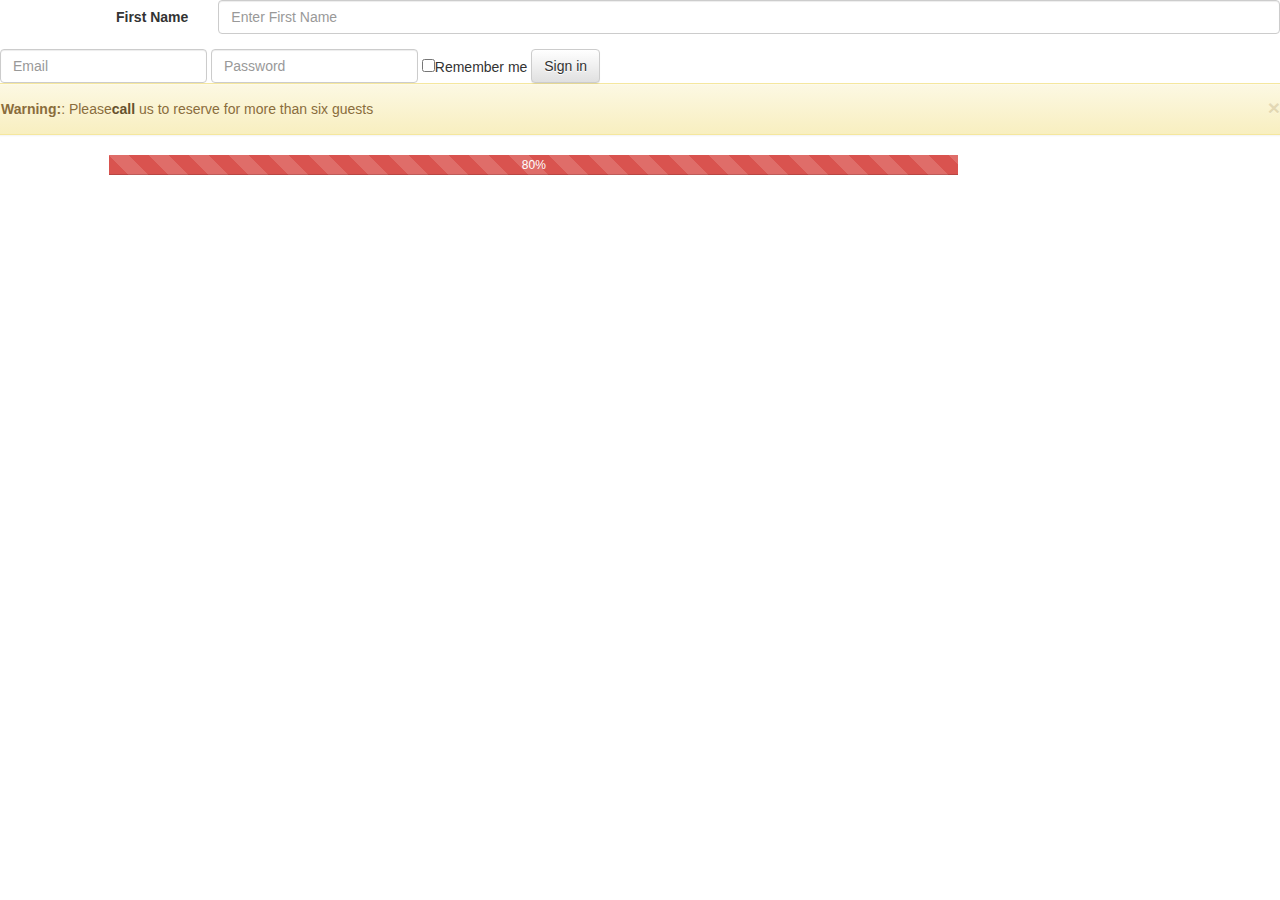
<file: src/examples.html>
<!DOCTYPE html>
<html>
<head>
<meta charset="ISO-8859-1">
<link href="css/bootstrap-social.css" rel="stylesheet">
<link href="css/bootstrap.min.css" rel="stylesheet">
<link href="css/bootstrap-theme.min.css" rel="stylesheet">
<title>Insert title here</title>
</head>
<body>

	<form class="form-horizontal" role="form">
		<div class="form-group">
			<label for="firstname" class="col-sm-2 control-label">First
				Name</label>
			<div class="col-sm-10">
				<input type="text" class="form-control" id="firstname"
					name="firstname" placeholder="Enter First Name">
			</div>
		</div>
	</form>
	<form class="form-inline">
		<div class="form-group">
			<label class="sr-only" for="email">Email address</label> <input
				type="email" class="form-control" id="email" placeholder="Email">
		</div>
		<div class="form-group">
			<label class="sr-only" for="password">Password</label> <input
				type="password" class="form-control" id="password"
				placeholder="Password">
		</div>
		<div class="checkbox">
			<label><input type="checkbox">Remember me</label>
		</div>
		<button type="submit" class="btn btn-default">Sign in</button>
	</form>
	<div class="row">
		<div class="alert alert-warning alert-dismissible" role="alert">
			<button type="button" class="close" data-dismiss="alert"
				aria-label="Close">
				<span aria-hidden="true">&times;</span>
			</button>
			<strong>Warning:</strong>: Please<a href="tel:+20384930285"
				class="alert-link">call</a> us to reserve for more than six guests

		</div>
	</div>

	<div class="row">
		<div class="col-xs-offset-1 col-xs-10">
			<div class="progress-bar progress-bar-danger progress-bar-striped"
				role="progressbar" aria-valuenow="80" aria-valuemin="0"
				aria-maxvalue="100" style="width: 80%">
				<span class="sr-only">80% Complete (danger)</span> 80%
			</div>
			<script src="js/bootstrap.js"></script>
		</div>
	</div>
</body>
</html>
</file>
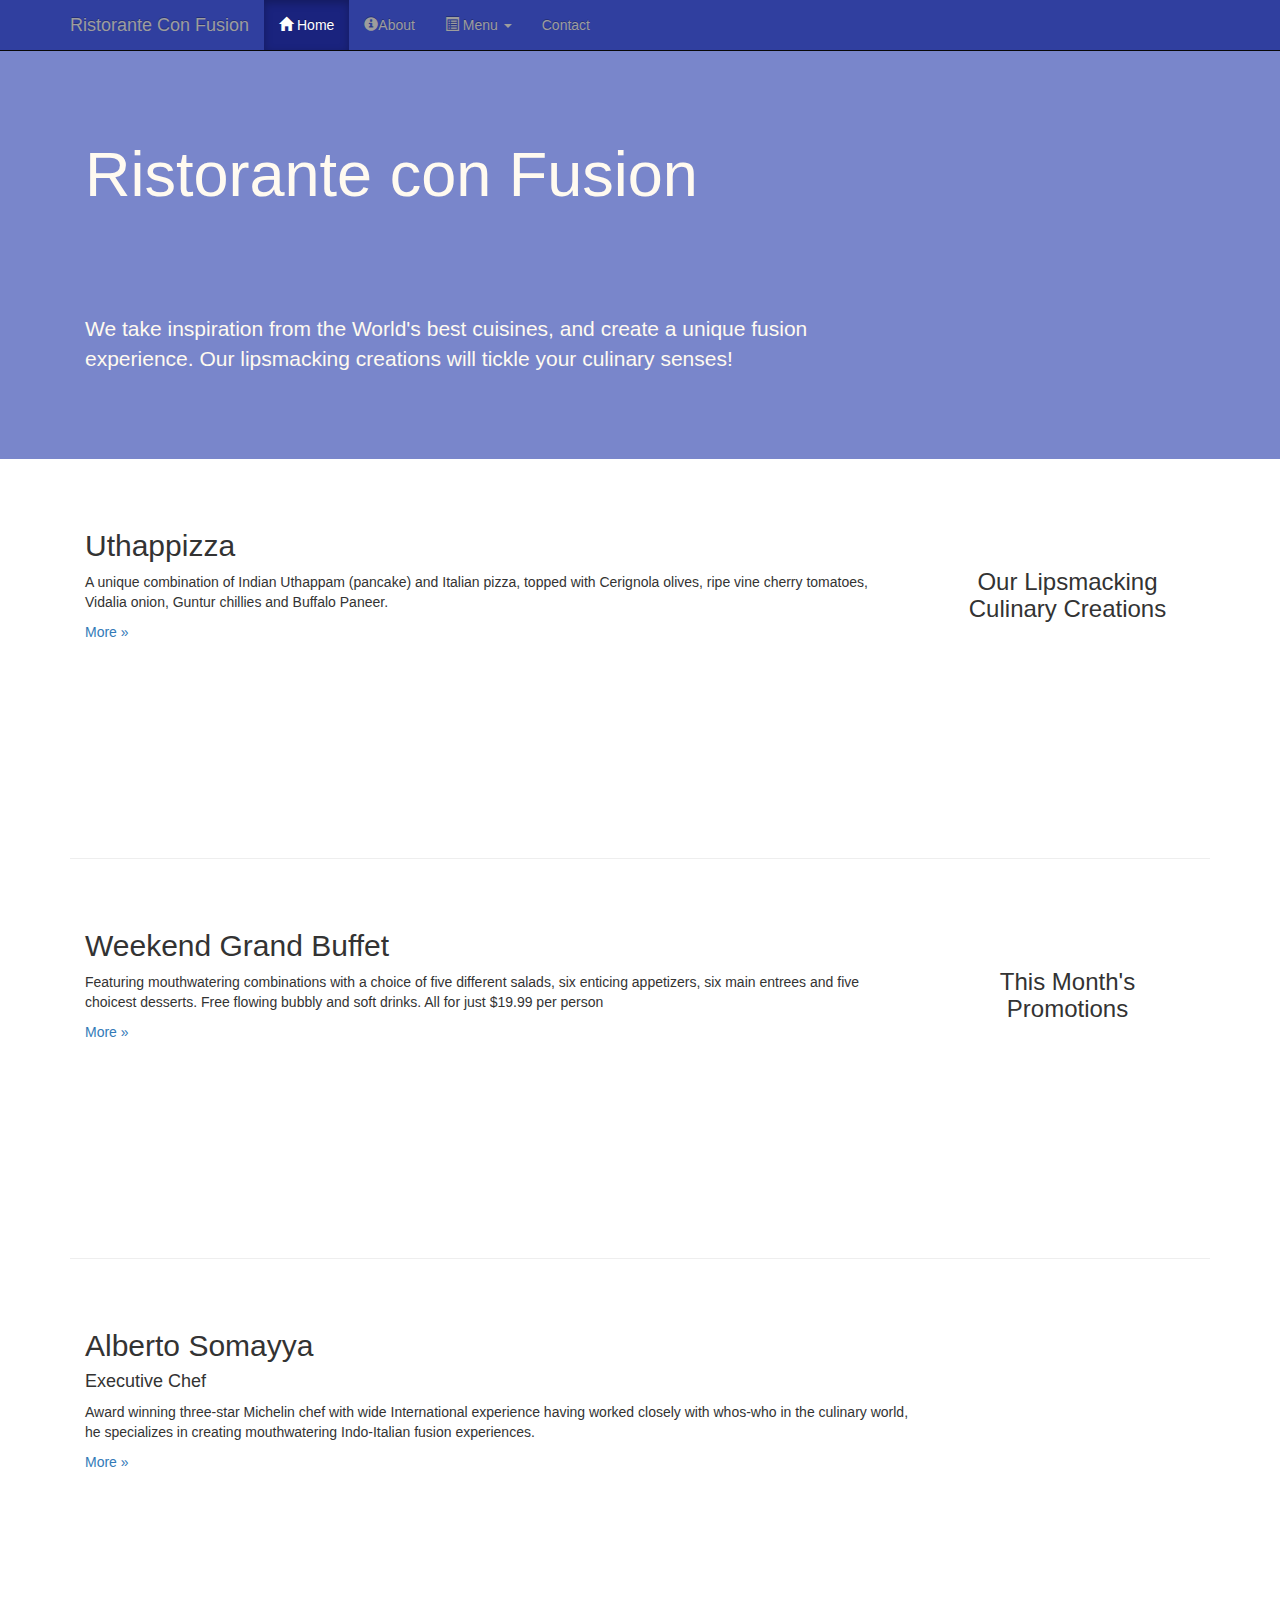
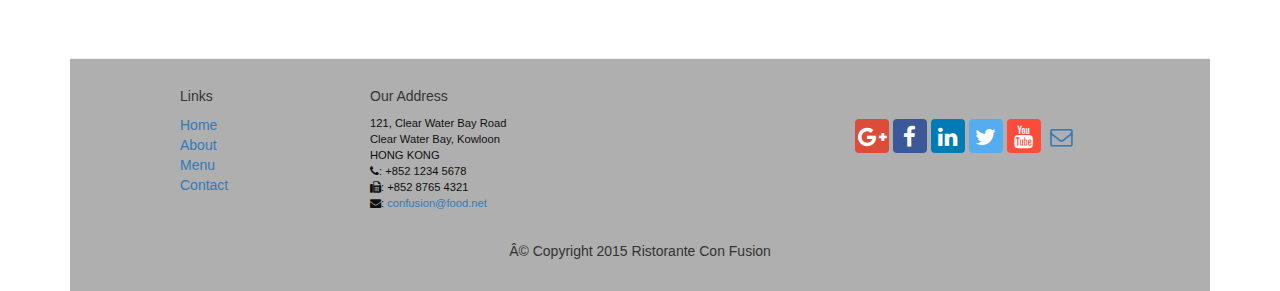
<file: src/home.html>
<!DOCTYPE html>
<html>
<head>

<meta charset="ISO-8859-1">
<meta charset="utf-8">
<meta http-equiv="X-UA-Compatible" content="IE=edge">
<meta name="viewport" content="width=device-width, initial-scale=1">

<link href="css/font-awesome.min.css" rel="stylesheet">
<link href="css/bootstrap-social.css" rel="stylesheet">
<link href="css/bootstrap.min.css" rel="stylesheet">
<link href="css/bootstrap-theme.min.css" rel="stylesheet">
<link href="css/mystyles.css" rel="stylesheet">

<title>Ristorante Con Fusion</title>
</head>

<body>
	<nav class="navbar navbar-inverse navbar-fixed-top" role="navigation">
		<div class="container">
			<div class="navbar-header">
				<button type="button" class="navbar-toggle collapsed"
					data-toggle="collapse" data-target="#navbar" aria-expanded="false"
					aria-controls="navbar">
					<span class="sr-only">Toggle navigation</span> <span
						class="icon-bar"></span> <span class="icon-bar"></span> <span
						class="icon-bar"></span>
				</button>
				<a class="navbar-brand" href="#">Ristorante Con Fusion</a>
			</div>
			<div id="navbar" class="navbar-collapse collapse">
				<ul class="nav navbar-nav">
					<li class="active"><a href="home.html"><span
							class="glyphicon glyphicon-home" aria-hidden="true"></span> Home</a></li>
					<li><a href="aboutus.html"><span
							class="glyphicon glyphicon-info-sign" aria-hidden="true"></span>About</a></li>
					<li class="dropdown"><a href="#" class="dropdown-toggle"
						data-toggle="dropdown" role="button" aria-haspopup="true"
						aria-expanded="false"><span
							class="glyphicon glyphicon-list-alt" aria-hidden="true"></span>
							Menu <span class="caret"></span></a>
						<ul class="dropdown-menu">
							<li><a href="#">Appetizers</a></li>
							<li><a href="#">Main Courses</a></li>
							<li><a href="#">Desserts</a></li>
							<li><a href="#">Drinks</a></li>
							<li role="separator" class="divider"></li>
							<li class="dropdown-header">Specials</li>
							<li><a href="#">Lunch Buffet</a></li>
							<li><a href="#">Weekend Brunch</a></li>
						</ul></li>
					<li><a href="contactus.html">Contact</a></li>
				</ul>
			</div>
		</div>
	</nav>
	<header class="jumbotron">
		<div class="container">
			<div class="row row-header">
				<div class="col-xs-12 col-sm-8">
					<h1>Ristorante con Fusion</h1>
					<p style="padding: 40px;"></p>
					<p>We take inspiration from the World's best cuisines, and
						create a unique fusion experience. Our lipsmacking creations will
						tickle your culinary senses!</p>
				</div>
				<div class="col-xs-12 col-sm-4"></div>
			</div>
		</div>
	</header>

	<div class="container">
		<div class="row row-content">
			<div class="col-xs-12 col-sm-3 col-sm-push-9">
				<p style="padding: 20px;"></p>
				<h3 align=center>Our Lipsmacking Culinary Creations</h3>
			</div>
			<div class="col-xs-12 col-sm-9 col-sm-pull-3">
				<h2>Uthappizza</h2>
				<p>A unique combination of Indian Uthappam (pancake) and Italian
					pizza, topped with Cerignola olives, ripe vine cherry tomatoes,
					Vidalia onion, Guntur chillies and Buffalo Paneer.</p>
				<p>
					<a href="#">More &raquo;</a>
				</p>
			</div>
		</div>


		<div class="row row-content">
			<div class="col-xs-12 col-sm-3 col-sm-push-9">
				<p style="padding: 20px;"></p>
				<h3 align=center>This Month's Promotions</h3>
			</div>
			<div class="col-xs-12 col-sm-9 col-sm-pull-3">
				<h2>Weekend Grand Buffet</h2>
				<p>Featuring mouthwatering combinations with a choice of five
					different salads, six enticing appetizers, six main entrees and
					five choicest desserts. Free flowing bubbly and soft drinks. All
					for just $19.99 per person</p>
				<p>
					<a href="#">More &raquo;</a>
				</p>
			</div>
		</div>

		<div class="row row-content">
			<div class="col-xs-12 col-sm-3 col-sm-pull-9">
				<p style="padding: 20px;"></p>
				<h3 align=center>Meet our Culinary Specialists</h3>
			</div>
			<div class="col-xs-12 col-sm-9 col-sm-pull-3">
				<h2>Alberto Somayya</h2>
				<h4>Executive Chef</h4>
				<p>Award winning three-star Michelin chef with wide
					International experience having worked closely with whos-who in the
					culinary world, he specializes in creating mouthwatering
					Indo-Italian fusion experiences.</p>
				<p>
					<a href="#">More &raquo;</a>
				</p>
			</div>
		</div>
	</div>

	<footer>
		<div class="container">
			<div class="row row-footer">
				<div class="col-xs-5 col-xs-offset-1 col-sm-2 col-sm-offset-1">
					<h5>Links</h5>
					<ul class="list-unstyled">
						<li><a href="#">Home</a></li>
						<li><a href="#">About</a></li>
						<li><a href="#">Menu</a></li>
						<li><a href="#">Contact</a></li>
					</ul>
				</div>
				<div class="col-xs-6 col-sm-5">
					<h5>Our Address</h5>

					<address>
						121, Clear Water Bay Road<br> Clear Water Bay, Kowloon<br>
						HONG KONG<br> <i class="fa fa-phone"></i>: +852 1234 5678<br>
						<i class="fa fa-fax"></i>: +852 8765 4321<br> <i
							class="fa fa-envelope"></i>: <a href="mailto:confusion@food.net">confusion@food.net</a>
					</address>
				</div>
				<div class="col-xs-12 col-sm-4">
					<div class="nav navbar-nav" style="padding: 40px 10px;">
						<a class="btn btn-social-icon btn-google-plus"
							href="http://google.com/+"><i class="fa fa-google-plus"></i></a>
						<a class="btn btn-social-icon btn-facebook"
							href="http://www.facebook.com/profile.php?id="><i
							class="fa fa-facebook"></i></a> <a
							class="btn btn-social-icon btn-linkedin"
							href="http://www.linkedin.com/in/"><i class="fa fa-linkedin"></i></a>
						<a class="btn btn-social-icon btn-twitter"
							href="http://twitter.com/"><i class="fa fa-twitter"></i></a> <a
							class="btn btn-social-icon btn-youtube"
							href="http://youtube.com/"><i class="fa fa-youtube"></i></a> <a
							class="btn btn-social-icon" href="mailto:"><i
							class="fa fa-envelope-o"></i></a>
					</div>
				</div>
				<div class="col-xs-12">
					<p style="padding: 10px;"></p>
					<p align=center>© Copyright 2015 Ristorante Con Fusion</p>
				</div>
			</div>
		</div>
	</footer>
	<script
		src="https://ajax.googleapis.com/ajax/libs/jquery/1.11.3/jquery.min.js"></script>
	<script src="js/bootstrap.min.js"></script>
</body>
</html>
</file>
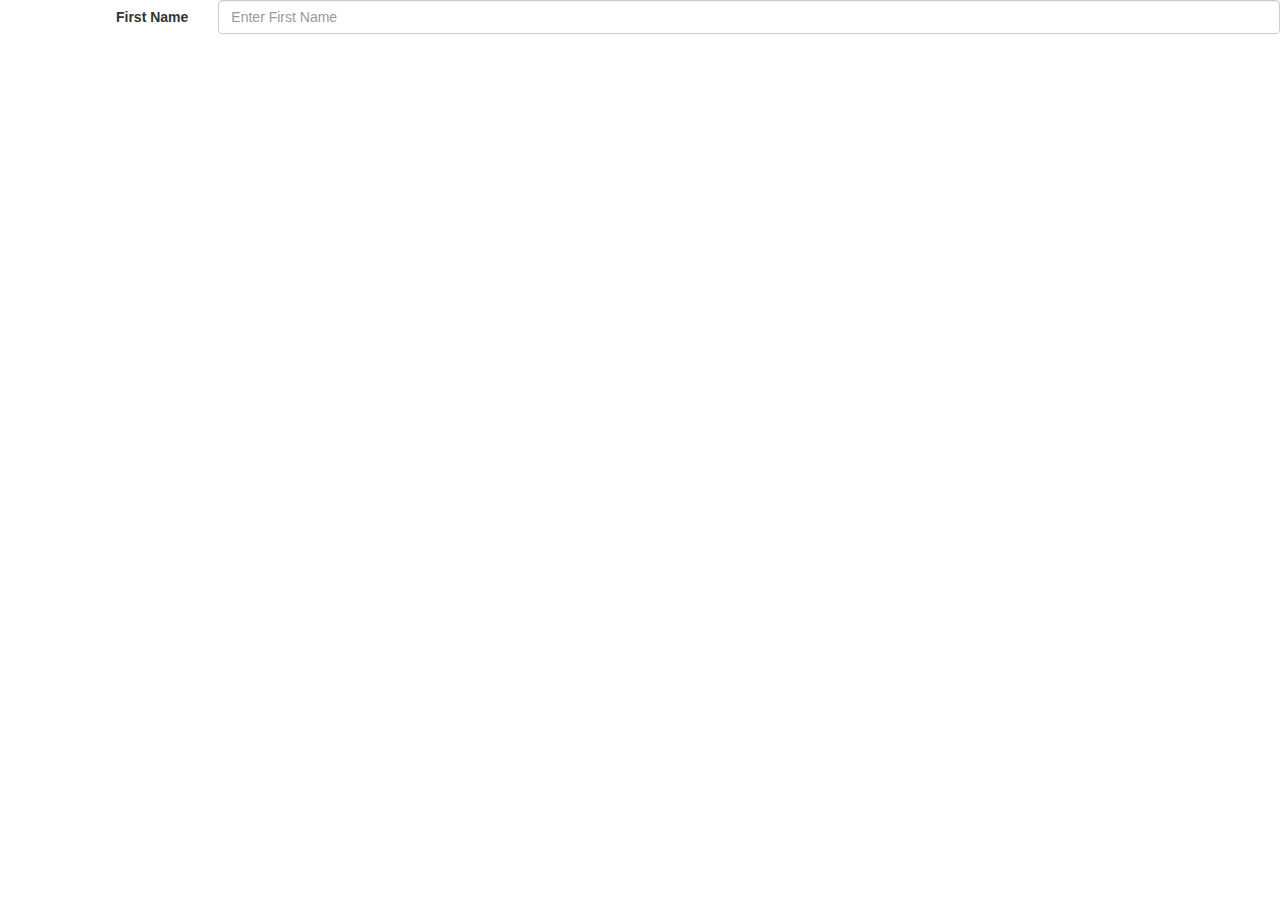
<file: src/main.html>
<!DOCTYPE html>
<html>
<head>
<meta charset="ISO-8859-1">
<link href="css/bootstrap-social.css" rel="stylesheet">
<link href="css/bootstrap.min.css" rel="stylesheet">
<link href="css/bootstrap-theme.min.css" rel="stylesheet">
<title>Insert title here</title>
</head>
<body>

	<form class="form-horizontal" role="form">
		<div class="form-group">
			<label for="firstname" class="col-sm-2 control-label">First
				Name</label>
			<div class="col-sm-10">
				<input type="text" class="form-control" id="firstname"
					name="firstname" placeholder="Enter First Name">
			</div>
		</div>
	</form>
</body>
</html>
</file>
<file: src/css/mystyles.css>
.row-header {
	margin: 0px auto;
	padding: 0px auto;
}

.row-content {
	margin: 0px auto;
	padding: 50px 0px 50px 0px;
	border-bottom: 1px ridge;
	min-height: 400px;
}

.row-footer {
	background-color: #AfAfAf;
	margin: 0px auto;
	padding: 20px 0px 20px 0px;
}

.jumbotron {
	padding: 70px 30px 70px 30px;
	margin: 0px auto;
	background: #7986CB;
	color: floralwhite;
}

address {
	font-size: 80%;
	margin: 0px;
	color: #0f0f0f;
}

body {
	padding: 50px 0px 0px 0px;
	z-index: 0;
}

.navbar-inverse {
	background: #303F9F;
}

.navbar-inverse .navbar-nav>.active>a, .navbar-inverse .navbar-nav>.active>a:hover,
	.navbar-inverse .navbar-nav>.active>a:focus {
	color: #fff;
	background: #1A237E;
}

.navbar-inverse .navbar-nav>.open>a, .navbar-inverse .navbar-nav>.open>a:hover,
	.navbar-inverse .navbar-nav>.open>a:focus {
	color: #fff;
	background: #1A237E;
}

.navbar-inverse .navbar-nav .open .dropdown-menu>li>a, .navbar-inverse .navbar-nav .open .dropdown-menu
	{
	background-color: #303F9F;
	color: #eeeeee;
}

.navbar-inverse .navbar-nav .open .dropdown-menu>li>a:hover {
	color: #000000;
}
</file>
